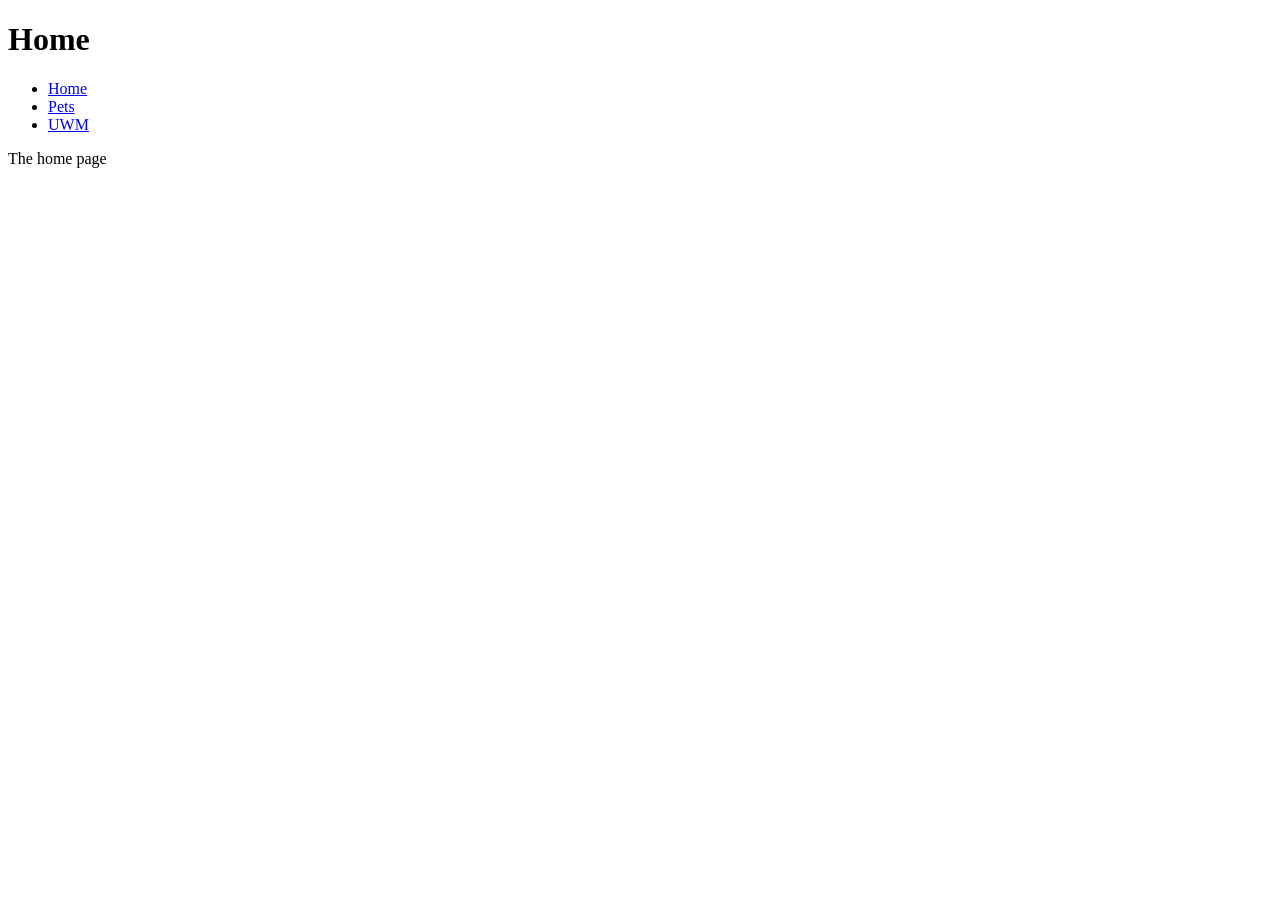
<file: index.html>
<!DOCTYPE html>
<html lang="en">
    <head>
        <meta charset="utf-8">
        <title>Home</title>
    </head>

    <body> 
        <header>
        <h1>Home</h1>
        <nav>
            <ul>
                <li><a href="index.html">Home</a></li>
                <li><a href="pets.html">Pets</a></li>
                <li><a href="uwm.html">UWM</a></li>
            </ul>
        </nav>
        </header>

        <main>
            <p>The home page</p>
        </main>
    </body>

</html>
</file>
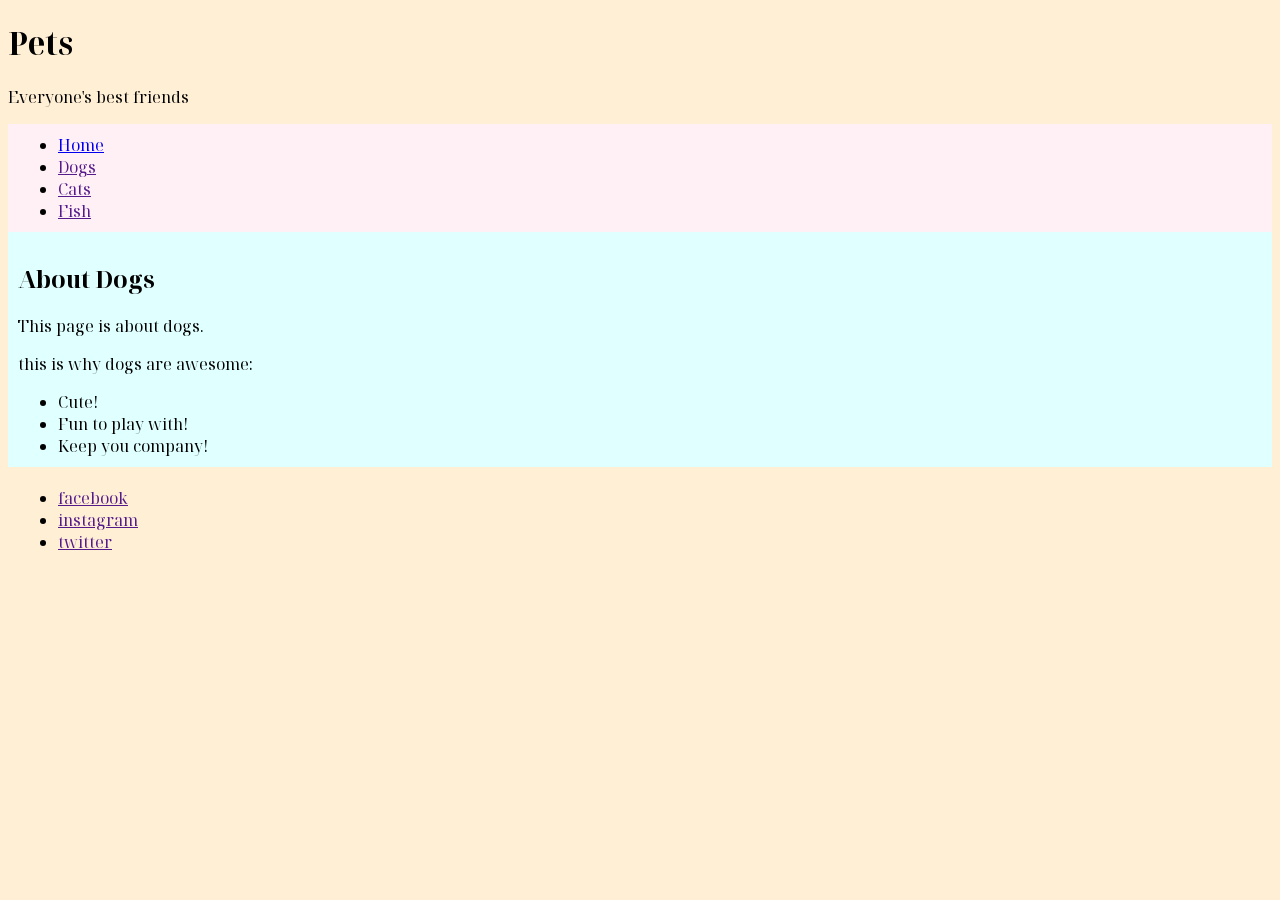
<file: pets.html>
<!DOCTYPE html>
<html lang="en">
    <head>
        <meta charset="utf-8">
        <title>Pets</title>

        <link rel="preconnect" href="https://fonts.googleapis.com">
        <link rel="preconnect" href="https://fonts.gstatic.com" crossorigin>
        <link href="https://fonts.googleapis.com/css2?family=Dancing+Script:wght@400..700&family=Noto+Serif+Display:ital,wght@0,100..900;1,100..900&display=swap" rel="stylesheet">

        <link rel="stylesheet" href="pets.css">
    </head>

    <body> 
        <header>
        <h1>Pets</h1>
        <p>Everyone's best friends</p>
        <nav class="nav-color">
            <ul>
                <li><a href="index.html">Home</a></li>
                <li><a href="">Dogs</a></li>
                <li><a href="">Cats</a></li>
                <li><a href="">Fish</a></li>
            </ul>
        </nav>
        </header>

        <main class="main">
            <h2>About Dogs</h2>
            <p>This page is about dogs.</p>
            <p>this is why dogs are awesome:</p>
            <ul>
                <li>Cute!</li>
                <li>Fun to play with!</li>
                <li>Keep you company!</li>
            </ul>
        </main>

        <footer class="site-footer">
            <ul>
            <li><a href="">facebook</a> </li>
            <li><a href="">instagram</a> </li>
            <li><a href="">twitter</a></li>
            </ul>
        </footer>
    </body>
</html>
</file>
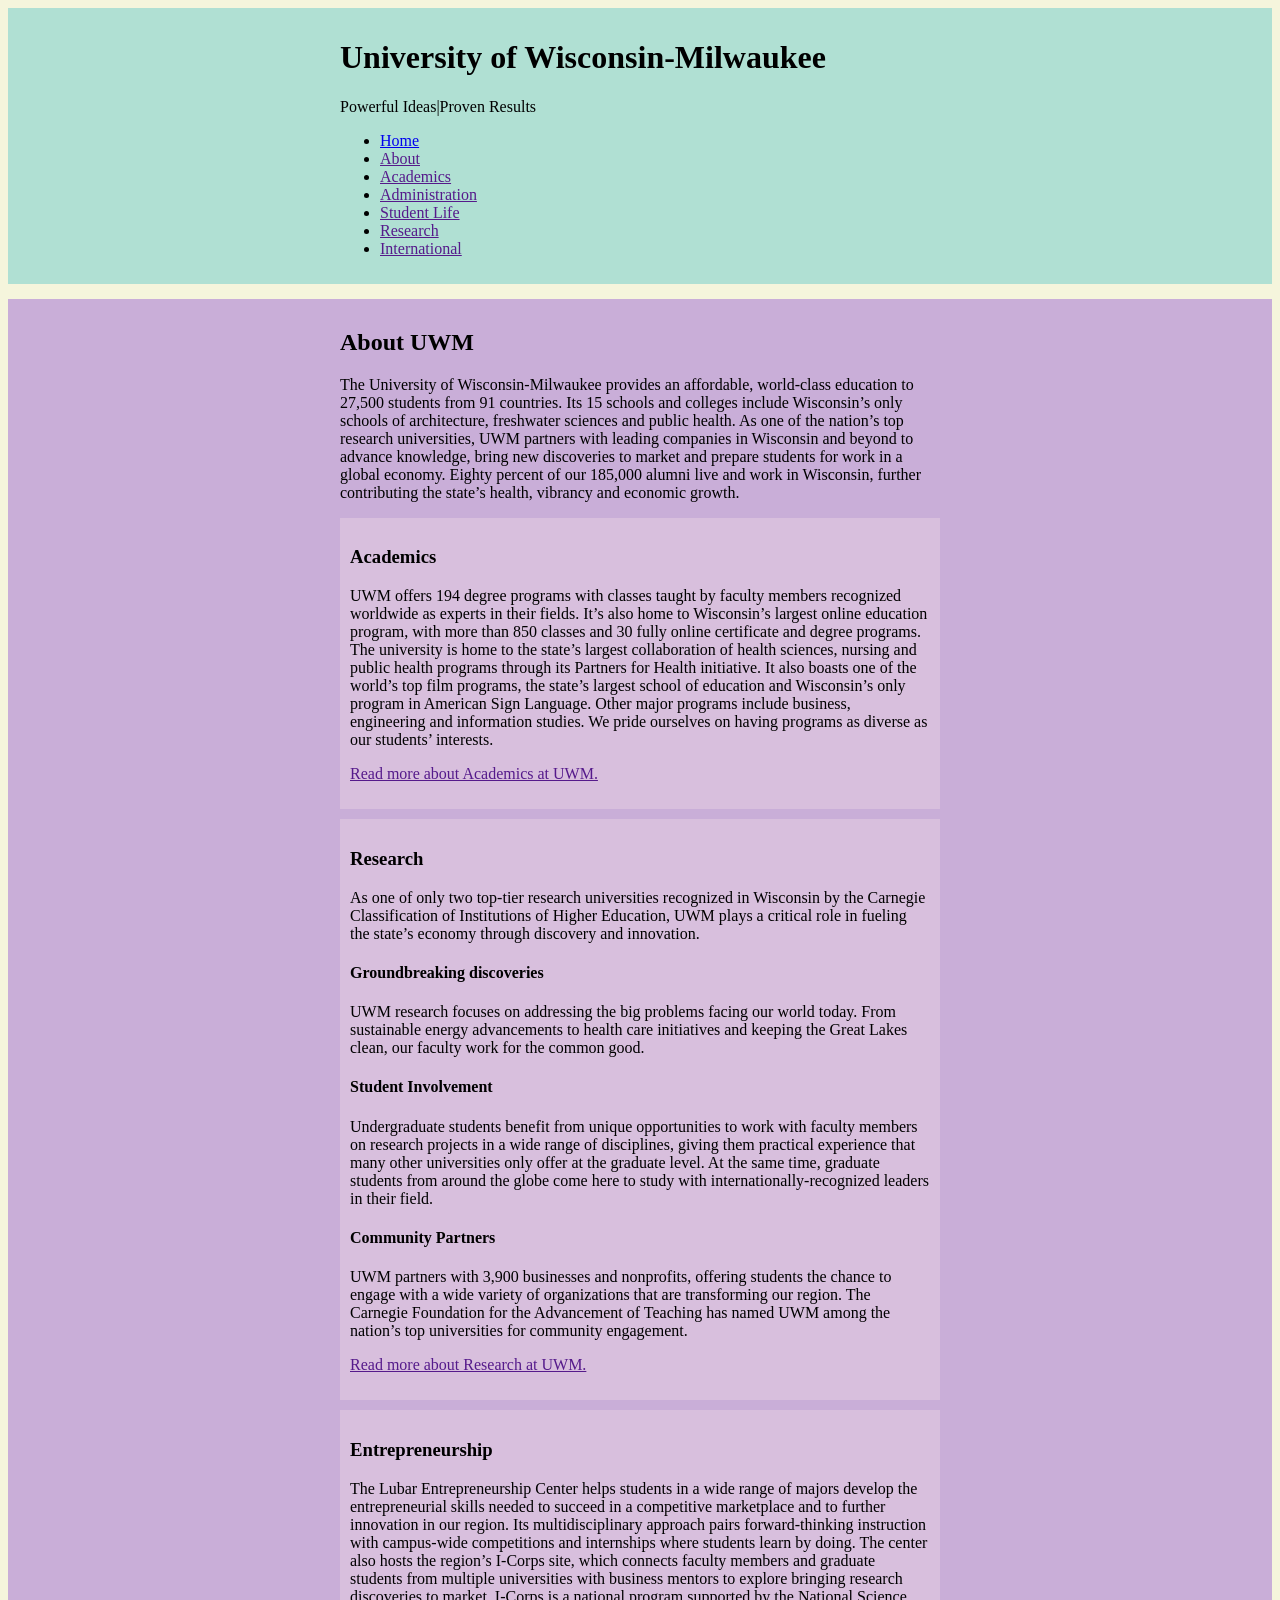
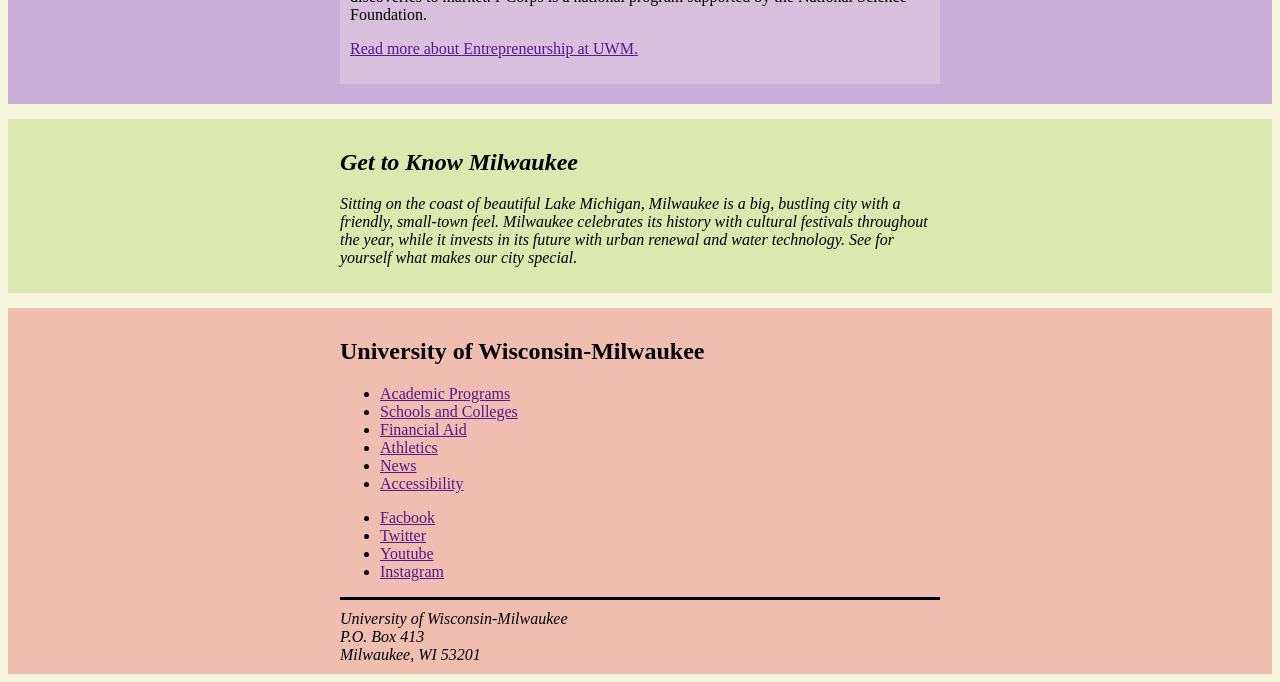
<file: uwm.html>
<!DOCTYPE html>
<html lang="en">
    <head>
        <meta charset="utf-8">
        <title>UWM</title>
        <link rel="stylesheet" href="uwm.css">
    </head>

    <body> 
        <header class="site-header">
            <div class="wrapper"> 
                <h1>University of Wisconsin-Milwaukee</h1>
                <p>Powerful Ideas|Proven Results</p>
                <nav>
                    <ul>
                        <li><a href="index.html">Home</a></li>
                        <li><a href="">About</a></li>
                        <li><a href="">Academics</a></li>
                        <li><a href="">Administration</a></li>
                        <li><a href="">Student Life</a></li>
                        <li><a href="">Research</a></li>
                        <li><a href="">International</a></li>
                    </ul>
                </nav>
            </div>
        </header>

        <main class="site-main">
            <article class="wrapper">
                <h2>About UWM</h2>
                <p>
                    The University of Wisconsin-Milwaukee provides an affordable, world-class education to 27,500 students from 91 countries. 
                    Its 15 schools and colleges include Wisconsin’s only schools of architecture, freshwater sciences and public health. 
                    As one of the nation’s top research universities, UWM partners with leading companies in Wisconsin and beyond to advance knowledge, bring new discoveries to market and prepare students for work in a global economy. 
                    Eighty percent of our 185,000 alumni live and work in Wisconsin, further contributing the state’s health, vibrancy and economic growth.
                </p>

                <section class="article-section">
                    <h3>Academics</h3>
                    <p>
                        UWM offers 194 degree programs with classes taught by faculty members recognized worldwide as experts in their fields. It’s also home to Wisconsin’s largest online education program, with more than 850 classes and 30 fully online certificate and degree programs. The university is home to the state’s largest collaboration of health sciences, nursing and public health programs through its Partners for Health initiative. It also boasts one of the world’s top film programs, the state’s largest school of education and Wisconsin’s only program in American Sign Language. Other major programs include business, engineering and information studies. We pride ourselves on having programs as diverse as our students’ interests.
                    </p>

                    <p>
                        <a href="">Read more about Academics at UWM.</a>
                    </p>

                </section>

                <section class="article-section">
                    <h3>Research</h3>
                    <p>
                        As one of only two top-tier research universities recognized in Wisconsin by the Carnegie Classification of Institutions of Higher Education, UWM plays a critical role in fueling the state’s economy through discovery and innovation.
                    </p>

                    <h4>Groundbreaking discoveries</h4>
                    <p>
                        UWM research focuses on addressing the big problems facing our world today. From sustainable energy advancements to health care initiatives and keeping the Great Lakes clean, our faculty work for the common good.
                    </p>

                    <h4>Student Involvement</h4>
                    <p>
                        Undergraduate students benefit from unique opportunities to work with faculty members on research projects in a wide range of disciplines, giving them practical experience that many other universities only offer at the graduate level. At the same time, graduate students from around the globe come here to study with internationally-recognized leaders in their field.
                    </p>

                    <h4>Community Partners</h4>
                    <p>UWM partners with 3,900 businesses and nonprofits, offering students the chance to engage with a wide variety of organizations that are transforming our region. The Carnegie Foundation for the Advancement of Teaching has named UWM among the nation’s top universities for community engagement.</p>
                    
                    <p>
                        <a href="">Read more about Research at UWM.</a>
                    </p>
                </section>

                <section class="article-section">
                    <h3>Entrepreneurship</h3>
                    <p>
                        The Lubar Entrepreneurship Center helps students in a wide range of majors develop the entrepreneurial skills needed to succeed in a competitive marketplace and to further innovation in our region. Its multidisciplinary approach pairs forward-thinking instruction with campus-wide competitions and internships where students learn by doing. The center also hosts the region’s I-Corps site, which connects faculty members and graduate students from multiple universities with business mentors to explore bringing research discoveries to market. I-Corps is a national program supported by the National Science Foundation.
                    </p>

                    <p>
                        <a href="">Read more about Entrepreneurship at UWM.</a>
                    </p>
                </section>
            </article>
        </main>

            <aside class="callout">
                <div class="wrapper">
                    <h2>Get to Know Milwaukee</h2>
                    <p>
                        Sitting on the coast of beautiful Lake Michigan, Milwaukee is a big, bustling city with a friendly, small-town feel. Milwaukee celebrates its history with cultural festivals throughout the year, while it invests in its future with urban renewal and water technology. See for yourself what makes our city special. 
                    </p>
                </div>
            </aside>
        
            <footer class="site-footer">
                <div class="wrapper">
                <h2>University of Wisconsin-Milwaukee</h2>

                <nav>
                    <ul>
                        <li><a href="">Academic Programs</a></li>
                        <li><a href="">Schools and Colleges</a></li>
                        <li><a href="">Financial Aid</a></li>
                        <li><a href="">Athletics</a></li>
                        <li><a href="">News</a></li>
                        <li><a href="">Accessibility</a></li>
                    </ul>
                </nav>
                    <ul>
                        <li><a href="">Facbook</a></li>
                        <li><a href="">Twitter</a></li>
                        <li><a href="">Youtube</a></li>
                        <li><a href="">Instagram</a></li>
                    </ul>
                
                <address class="address">
                    University of Wisconsin-Milwaukee<br>
                    P.O. Box 413<br>
                    Milwaukee, WI 53201
                </address>
                </div>
            </footer>
    </body>
</html>
</file>
<file: pets.css>
html {
    background-color: papayawhip;
    font-family: "Noto Serif Display", serif;
}

ul {
    margin: 0;
}

.nav-color {
    background-color: lavenderblush;
    padding: 10px;
}

.main {
    background-color: lightcyan;
    padding: 10px;
    margin-bottom: 10px;
}

.site-footer {
    padding: 10px;
}
</file>
<file: uwm.css>
html {
    background-color: beige;
}

.wrapper {
    max-width: 600px;
    margin: auto;
}

.site-header {
    background-color: rgb(176, 224, 211);
    padding-bottom: 10px;
    padding-top: 10px;
}

.site-main {
    background-color: rgb(201, 174, 216);
    margin-top: 15px;
    padding: 10px;
}

.article-section {
    background-color: rgb(216, 191, 221);
    padding: 10px;
    margin-top: 10px;
    margin-bottom: 10px;
}

.callout {
    background-color: rgb(219, 232, 175);
    padding: 10px;
    margin-top: 15px;
    margin-bottom: 15px;
    font-style: italic;
}

.site-footer {
    background-color: rgb(240, 190, 176);
    padding: 10px;
}

.address {
    border-top: 3px solid black;
    padding-top: 10px;
}
</file>
